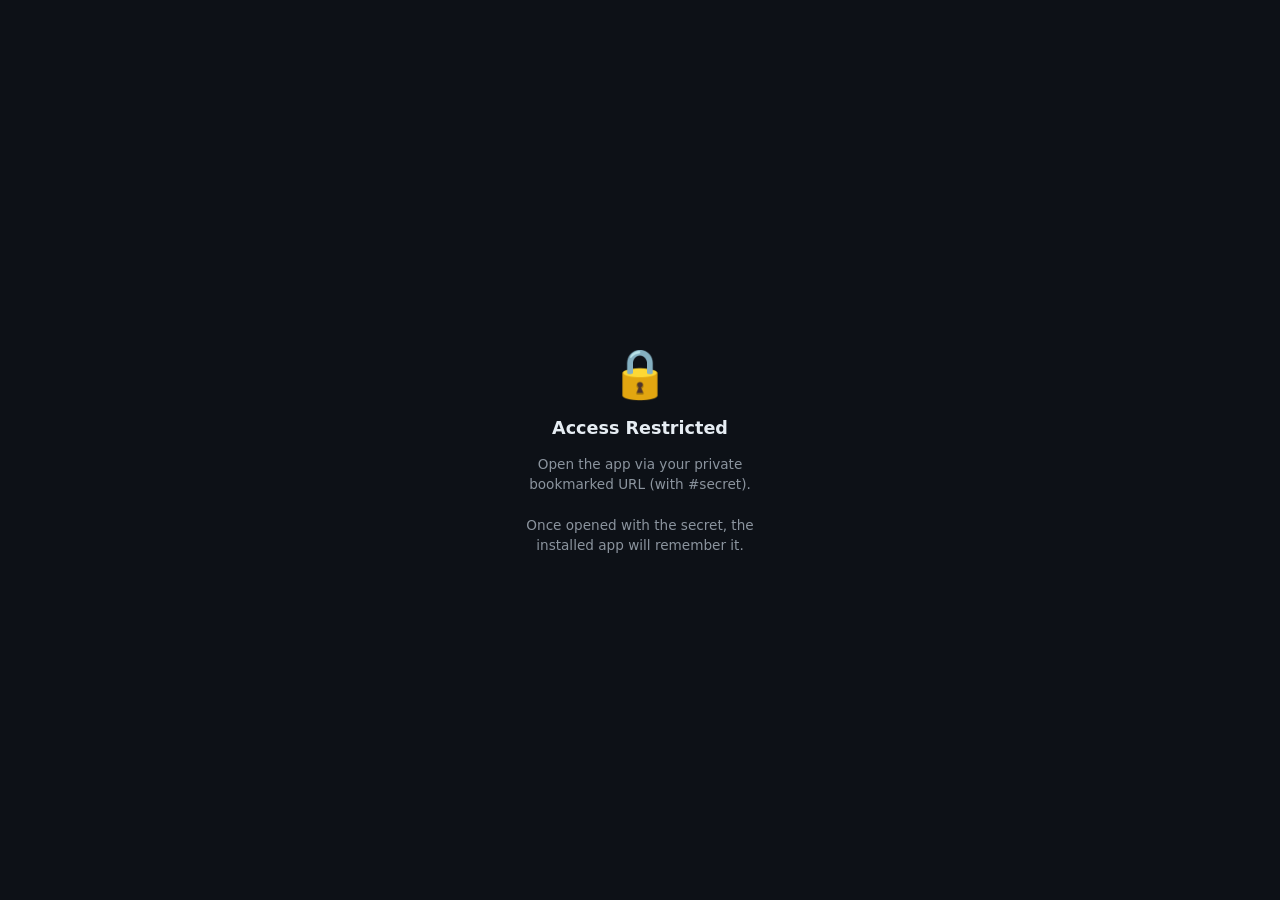
<file: elmeasure/index.html>
<!DOCTYPE html>
<html lang="en">
<head>
  <meta charset="UTF-8" />
  <meta name="viewport" content="width=device-width, initial-scale=1.0, viewport-fit=cover" />
  <meta name="theme-color" content="#0f172a" />
  <meta name="mobile-web-app-capable" content="yes" />
  <meta name="apple-mobile-web-app-capable" content="yes" />
  <meta name="apple-mobile-web-app-status-bar-style" content="black-translucent" />
  <meta name="apple-mobile-web-app-title" content="B401 Meter" />
  <title>B401 — Meter</title>
  <link rel="manifest" href="manifest.json" />
  <link rel="apple-touch-icon" href="icon.svg" />
  <link rel="stylesheet" href="app.css" />
</head>
<body>
  <div id="app">

    <!-- ── Header ────────────────────────────────────── -->
    <header id="app-header">
      <div class="header-left">
        <span class="flat-badge" id="flat-badge">B401</span>
        <div class="header-titles">
          <h1>Meter</h1>
          <p class="subtitle" id="header-subtitle">Galaxy Apartments</p>
        </div>
      </div>
      <button id="refresh-btn" class="icon-btn" title="Refresh" aria-label="Refresh">
        <svg id="refresh-icon" viewBox="0 0 24 24" fill="none" stroke="currentColor" stroke-width="2.2" stroke-linecap="round" stroke-linejoin="round">
          <polyline points="23 4 23 10 17 10"/>
          <polyline points="1 20 1 14 7 14"/>
          <path d="M3.51 9a9 9 0 0 1 14.85-3.36L23 10M1 14l4.64 4.36A9 9 0 0 0 20.49 15"/>
        </svg>
      </button>
    </header>

    <!-- ── Tab Bar ────────────────────────────────────── -->
    <nav id="tab-bar" role="tablist">
      <button class="tab active" data-tab="live" role="tab" aria-selected="true">
        <svg viewBox="0 0 24 24" fill="none" stroke="currentColor" stroke-width="2" stroke-linecap="round" stroke-linejoin="round"><circle cx="12" cy="12" r="10"/><polyline points="12 6 12 12 16 14"/></svg>
        Live
      </button>
      <button class="tab" data-tab="monthly" role="tab" aria-selected="false">
        <svg viewBox="0 0 24 24" fill="none" stroke="currentColor" stroke-width="2" stroke-linecap="round" stroke-linejoin="round"><rect x="3" y="4" width="18" height="18" rx="2" ry="2"/><line x1="16" y1="2" x2="16" y2="6"/><line x1="8" y1="2" x2="8" y2="6"/><line x1="3" y1="10" x2="21" y2="10"/></svg>
        Monthly
      </button>
      <button class="tab" data-tab="daily" role="tab" aria-selected="false">
        <svg viewBox="0 0 24 24" fill="none" stroke="currentColor" stroke-width="2" stroke-linecap="round" stroke-linejoin="round"><polyline points="22 12 18 12 15 21 9 3 6 12 2 12"/></svg>
        Daily
      </button>
      <button class="tab" data-tab="recharge" role="tab" aria-selected="false">
        <svg viewBox="0 0 24 24" fill="none" stroke="currentColor" stroke-width="2" stroke-linecap="round" stroke-linejoin="round"><line x1="12" y1="1" x2="12" y2="23"/><path d="M17 5H9.5a3.5 3.5 0 0 0 0 7h5a3.5 3.5 0 0 1 0 7H6"/></svg>
        Recharge
      </button>
      <button class="tab" data-tab="mygate" role="tab" aria-selected="false">
        <svg viewBox="0 0 24 24" fill="none" stroke="currentColor" stroke-width="2" stroke-linecap="round" stroke-linejoin="round"><path d="M12 22s8-4 8-10V5l-8-3-8 3v7c0 6 8 10 8 10z"/></svg>
        MyGate
      </button>
    </nav>

    <!-- ── Main Content ───────────────────────────────── -->
    <main id="main-content">

      <!-- ===== LIVE TAB ===== -->
      <section id="tab-live" class="tab-panel active">
        <!-- Status bar -->
        <div id="live-status-bar" class="status-bar">
          <span id="live-status-dot" class="status-dot"></span>
          <span id="live-status-text">Fetching…</span>
          <span id="live-timestamp" class="status-time"></span>
        </div>

        <!-- ── This Month So Far (HERO) ─────────────── -->
        <div class="section-title" style="margin-top:4px">This Month So Far</div>
        <div class="month-hero-card" id="this-month-card">
          <div class="month-hero-total">
            <div class="month-hero-total-label">Actual · Projected</div>
            <div class="month-hero-both">
              <span class="month-hero-actual" id="est-total">—</span>
              <span class="month-hero-sep">/</span>
              <span class="month-hero-proj" id="est-projected">—</span>
              <span class="month-hero-unit-inline">₹</span>
            </div>
          </div>
          <div class="month-hero-breakdown">
            <div class="month-hero-item">
              <span class="src-badge eb-badge">EB</span>
              <span class="month-hero-cost" id="est-eb-cost">—</span>
              <span class="month-hero-unit">₹</span>
            </div>
            <div class="month-hero-item">
              <span class="src-badge dg-badge">DG</span>
              <span class="month-hero-cost" id="est-dg-cost">—</span>
              <span class="month-hero-unit">₹</span>
            </div>
          </div>
          <div class="estimate-note" id="estimate-note"></div>
          <div class="estimate-vs" id="estimate-vs"></div>
        </div>

        <!-- ── Balance + Power strip ────────────────── -->
        <div class="live-strip">
          <div class="live-strip-item">
            <div class="live-strip-label">Balance</div>
            <div class="live-strip-value" id="live-balance">—</div>
            <div class="live-strip-unit">₹</div>
            <div class="live-strip-sub" id="live-runway"></div>
          </div>
          <div class="live-strip-divider"></div>
          <div class="live-strip-item">
            <div class="live-strip-label">Live Power</div>
            <div class="live-strip-value" id="live-wattage">—</div>
            <div class="live-strip-unit" id="live-energy-type">W</div>
            <div class="live-strip-sub" id="live-power-cost"></div>
          </div>
        </div>

        <!-- ── Estimates ──────────────────────────── -->
        <div class="section-title">Estimates</div>
        <div class="prediction-cards" id="prediction-cards">
          <div class="pred-loading">Loading…</div>
        </div>

        <div class="section-title">Digital Meters (Last Bill)</div>
        <div class="water-grid" id="water-grid">
          <div class="water-loading">Loading water data…</div>
        </div>

        <!-- ── Details collapsible ──────────────────── -->
        <details class="details-panel" id="live-details">
          <summary class="details-summary">Meter Readings &amp; Details</summary>
          <div class="details-body">
            <div class="detail-row">
              <span class="detail-label">EB Meter</span>
              <span class="detail-value"><span id="live-eb">—</span> kWh</span>
            </div>
            <div class="detail-row">
              <span class="detail-label">DG Meter</span>
              <span class="detail-value"><span id="live-dg">—</span> kWh</span>
            </div>
            <div class="detail-row">
              <span class="detail-label">Current</span>
              <span class="detail-value"><span id="live-current">—</span> A</span>
            </div>
            <div class="detail-row">
              <span class="detail-label">EB Usage (est.)</span>
              <span class="detail-value"><span id="est-eb-usage">—</span> kWh</span>
            </div>
            <div class="detail-row">
              <span class="detail-label">DG Usage (est.)</span>
              <span class="detail-value"><span id="est-dg-usage">—</span> kWh</span>
            </div>
          </div>
        </details>
      </section>

      <!-- ===== MONTHLY TAB ===== -->
      <section id="tab-monthly" class="tab-panel">
        <div class="section-title" style="margin-top:0">Monthly Bills</div>

        <!-- Month selector chips -->
        <div class="month-scroll" id="month-selector" role="listbox" aria-label="Select month"></div>

        <!-- Monthly detail card -->
        <div id="monthly-detail" class="monthly-detail-card">
          <div class="monthly-loading" id="monthly-loading">
            <div class="spinner"></div>
            <span>Fetching monthly data…</span>
          </div>
          <div id="monthly-content" style="display:none">
            <div class="monthly-header">
              <span id="monthly-period"></span>
              <span id="monthly-dates" class="monthly-dates"></span>
            </div>

            <!-- Total bill (prominent) -->
            <div class="monthly-total-hero">
              <span class="monthly-total-hero-label">Total Bill</span>
              <span class="monthly-total-hero-value" id="monthly-total-amount">—</span>
            </div>

            <!-- EB / DG / Water summary -->
            <div class="bill-section-title">⚡ Electricity</div>
            <div class="bill-table">
              <div class="bill-row bill-header-row">
                <span>Source</span><span>Units</span><span>Cost</span>
              </div>
              <div class="bill-row" id="monthly-eb-row">
                <span class="src-badge eb-badge">EB</span><span id="m-eb-units">—</span><span id="m-eb-cost">—</span>
              </div>
              <div class="bill-row" id="monthly-dg-row">
                <span class="src-badge dg-badge">DG</span><span id="m-dg-units">—</span><span id="m-dg-cost">—</span>
              </div>
            </div>

            <!-- Water DI meters -->
            <div class="bill-section-title">💧 Water Meters</div>
            <div class="bill-table" id="monthly-water-table">
              <div class="bill-row bill-header-row">
                <span>Meter</span><span>Units</span><span>Cost</span>
              </div>
              <!-- rows injected by JS -->
            </div>

            <!-- Details collapsible (meter readings) -->
            <details class="details-panel" style="margin-top:12px">
              <summary class="details-summary">Meter Readings</summary>
              <div class="details-body">
                <div class="detail-row"><span class="detail-label">EB Prev</span><span class="detail-value"><span id="m-eb-prev">—</span> kWh</span></div>
                <div class="detail-row"><span class="detail-label">EB Present</span><span class="detail-value"><span id="m-eb-curr">—</span> kWh</span></div>
                <div class="detail-row"><span class="detail-label">DG Prev</span><span class="detail-value"><span id="m-dg-prev">—</span> kWh</span></div>
                <div class="detail-row"><span class="detail-label">DG Present</span><span class="detail-value"><span id="m-dg-curr">—</span> kWh</span></div>
              </div>
            </details>
          </div>
        </div>

        <!-- Trend charts -->
        <div class="section-title">Electricity Trend (kWh)</div>
        <div class="chart-container" id="chart-container">
          <canvas id="trend-chart"></canvas>
        </div>

        <div class="section-title">Water Trend (KL)</div>
        <div class="chart-container" id="water-chart-container">
          <canvas id="water-trend-chart"></canvas>
        </div>
      </section>

      <!-- ===== DAILY TAB ===== -->
      <section id="tab-daily" class="tab-panel">

        <!-- Month selector -->
        <div class="month-scroll" id="daily-month-selector" role="listbox" aria-label="Select month for daily view"></div>

        <!-- Summary strip -->
        <div class="daily-summary" id="daily-summary">
          <div class="daily-sum-item">
            <div class="daily-sum-label">Total</div>
            <div class="daily-sum-value" id="daily-total">—</div>
            <div class="daily-sum-unit">kWh</div>
          </div>
          <div class="daily-sum-item">
            <div class="daily-sum-label">Avg / Day</div>
            <div class="daily-sum-value" id="daily-avg">—</div>
            <div class="daily-sum-unit">kWh</div>
          </div>
          <div class="daily-sum-item">
            <div class="daily-sum-label">Est. Cost</div>
            <div class="daily-sum-value" id="daily-cost">—</div>
            <div class="daily-sum-unit">₹</div>
          </div>
        </div>

        <!-- Bar chart -->
        <div class="chart-container" id="daily-chart-container">
          <canvas id="daily-chart"></canvas>
        </div>

        <!-- Day table -->
        <div class="daily-table" id="daily-table">
          <div class="daily-loading"><div class="spinner"></div><span>Loading…</span></div>
        </div>

      </section>

      <!-- ===== RECHARGE TAB ===== -->
      <section id="tab-recharge" class="tab-panel">
        <div class="section-title" style="margin-top:0">Recharge History</div>

        <!-- Summary -->
        <div class="recharge-summary" id="recharge-summary">
          <div class="rs-item">
            <div class="rs-label">Total Recharged</div>
            <div class="rs-value" id="rs-total">—</div>
          </div>
          <div class="rs-item">
            <div class="rs-label">Avg / Month</div>
            <div class="rs-value" id="rs-avg">—</div>
          </div>
          <div class="rs-item">
            <div class="rs-label">Transactions</div>
            <div class="rs-value" id="rs-count">—</div>
          </div>
        </div>

        <!-- Recharge list -->
        <div class="recharge-list" id="recharge-list">
          <div class="recharge-loading">
            <div class="spinner"></div>
            <span>Loading…</span>
          </div>
        </div>
      </section>

      <!-- ===== MYGATE TAB ===== -->
      <section id="tab-mygate" class="tab-panel mg-tab-panel">
        <!-- Minimal floating toggle: hides MyGate left sidebar & top header by default; tap 🔑 during first-time login if needed -->
        <button id="mg-fullframe-toggle" class="mg-float-toggle" title="Toggle full frame (use for first-time login)">🔑 Login View</button>

        <!-- Embedded in-tab Helpdesk iframe container (cropped to inner Helpdesk pane) -->
        <div class="mg-frame-wrap mg-crop-shell" id="mg-frame-wrap">
          <div class="mg-frame-loader" id="mg-frame-loader">
            <div class="spinner"></div>
            <span>Loading Helpdesk…</span>
          </div>
          <iframe id="mg-iframe"
                  class="mg-iframe"
                  title="MyGate Helpdesk"
                  allow="clipboard-read; clipboard-write; payment"
                  referrerpolicy="strict-origin-when-cross-origin"></iframe>
        </div>
      </section>

    </main>

    <!-- ── Toast ─────────────────────────────────────── -->
    <div id="toast" class="toast" role="alert" aria-live="polite"></div>

  </div><!-- #app -->

  <script type="module" src="app.js"></script>
</body>
</html>
</file>
<file: elmeasure/app.css>
/* ═══════════════════════════════════════════════════
   B401 Meter PWA — app.css
   Mobile-first, dark theme
═══════════════════════════════════════════════════ */

:root {
  /* Palette */
  --bg-base:       #0f172a;
  --bg-card:       #1e293b;
  --bg-card-alt:   #162032;
  --bg-elevated:   #263348;
  --border:        #2d3f57;
  --text-primary:  #f1f5f9;
  --text-secondary:#94a3b8;
  --text-muted:    #64748b;

  /* Accent colours */
  --accent-blue:   #3b82f6;
  --accent-green:  #22c55e;
  --accent-amber:  #f59e0b;
  --accent-red:    #ef4444;
  --accent-purple: #a855f7;
  --accent-cyan:   #06b6d4;
  --accent-water:  #38bdf8;

  /* Semantic */
  --eb-color:      #facc15;
  --dg-color:      #fb923c;
  --water-color:   #38bdf8;
  --balance-color: #4ade80;

  /* Spacing */
  --safe-top:    env(safe-area-inset-top, 0px);
  --safe-bottom: env(safe-area-inset-bottom, 0px);
  --radius-sm:   10px;
  --radius-md:   16px;
  --radius-lg:   22px;
  --shadow:      0 4px 24px rgba(0,0,0,0.4);
}

/* ── Reset ───────────────────────────────────────── */
*, *::before, *::after { box-sizing: border-box; margin: 0; padding: 0; }
html { font-size: 16px; }
body {
  background: var(--bg-base);
  color: var(--text-primary);
  font-family: -apple-system, BlinkMacSystemFont, 'Segoe UI', Roboto, sans-serif;
  -webkit-font-smoothing: antialiased;
  overscroll-behavior: none;
  min-height: 100dvh;
}
button { background: none; border: none; cursor: pointer; color: inherit; }
canvas { display: block; width: 100% !important; }

/* ── App Shell ───────────────────────────────────── */
#app {
  display: flex;
  flex-direction: column;
  height: 100dvh;
  overflow: hidden;
}

/* ── Header ─────────────────────────────────────── */
#app-header {
  display: flex;
  align-items: center;
  justify-content: space-between;
  padding: calc(var(--safe-top) + 14px) 20px 14px;
  background: var(--bg-card);
  border-bottom: 1px solid var(--border);
  flex-shrink: 0;
  gap: 12px;
}
.header-left {
  display: flex;
  align-items: center;
  gap: 12px;
  min-width: 0;
}
.flat-badge {
  background: linear-gradient(135deg, var(--accent-blue), var(--accent-purple));
  color: #fff;
  font-weight: 800;
  font-size: 13px;
  letter-spacing: 0.5px;
  padding: 5px 10px;
  border-radius: var(--radius-sm);
  flex-shrink: 0;
  cursor: pointer;
  user-select: none;
  -webkit-user-select: none;
}
.flat-badge-input {
  background: rgba(59,130,246,0.2);
  border: 2px solid var(--accent-blue);
  color: #fff;
  font-weight: 800;
  font-size: 13px;
  letter-spacing: 0.5px;
  padding: 4px 8px;
  border-radius: var(--radius-sm);
  width: 70px;
  text-align: center;
  outline: none;
  text-transform: uppercase;
  flex-shrink: 0;
}
.header-titles h1 {
  font-size: 17px;
  font-weight: 700;
  line-height: 1.1;
  white-space: nowrap;
}
.subtitle {
  font-size: 11px;
  color: var(--text-muted);
  margin-top: 2px;
  white-space: nowrap;
  overflow: hidden;
  text-overflow: ellipsis;
}
.icon-btn {
  width: 40px; height: 40px;
  border-radius: 50%;
  display: flex; align-items: center; justify-content: center;
  background: var(--bg-elevated);
  color: var(--text-secondary);
  flex-shrink: 0;
  transition: background 0.15s, color 0.15s;
  -webkit-tap-highlight-color: transparent;
}
.icon-btn:active { background: var(--border); color: var(--text-primary); }
.icon-btn svg { width: 18px; height: 18px; }
.icon-btn.spinning svg { animation: spin 0.8s linear infinite; }
@keyframes spin { to { transform: rotate(360deg); } }

/* ── Tab Bar ─────────────────────────────────────── */
#tab-bar {
  display: flex;
  background: var(--bg-card);
  border-bottom: 1px solid var(--border);
  flex-shrink: 0;
}
.tab {
  flex: 1;
  display: flex;
  flex-direction: column;
  align-items: center;
  gap: 3px;
  padding: 10px 8px;
  font-size: 11px;
  font-weight: 500;
  color: var(--text-muted);
  border-bottom: 2px solid transparent;
  transition: color 0.15s, border-color 0.15s;
  -webkit-tap-highlight-color: transparent;
}
.tab svg { width: 18px; height: 18px; }
.tab.active {
  color: var(--accent-blue);
  border-bottom-color: var(--accent-blue);
}

/* ── Main scroll area ────────────────────────────── */
#main-content {
  flex: 1;
  overflow-y: auto;
  overscroll-behavior: contain;
  -webkit-overflow-scrolling: touch;
}
.tab-panel {
  display: none;
  padding: 16px 16px calc(var(--safe-bottom) + 16px);
  animation: fadeIn 0.18s ease;
}
.tab-panel.active { display: block; }
@keyframes fadeIn { from { opacity: 0; transform: translateY(4px); } to { opacity: 1; transform: none; } }

/* ── Status Bar ──────────────────────────────────── */
.status-bar {
  display: flex;
  align-items: center;
  gap: 8px;
  font-size: 11px;
  color: var(--text-muted);
  margin-bottom: 14px;
}
.status-dot {
  width: 7px; height: 7px;
  border-radius: 50%;
  background: var(--text-muted);
  flex-shrink: 0;
}
.status-dot.ok   { background: var(--accent-green); box-shadow: 0 0 6px var(--accent-green); }
.status-dot.err  { background: var(--accent-red); }
.status-dot.loading { background: var(--accent-amber); animation: pulse 1s ease-in-out infinite; }
@keyframes pulse { 0%,100% { opacity: 1; } 50% { opacity: 0.3; } }
.status-time { margin-left: auto; }

/* ── Section Title ───────────────────────────────── */
.section-title {
  font-size: 11px;
  font-weight: 700;
  letter-spacing: 1.2px;
  text-transform: uppercase;
  color: var(--text-muted);
  margin: 20px 0 10px;
}

/* ── Month Hero Card (This Month So Far) ─────────── */
.month-hero-card {
  background: linear-gradient(135deg, #0f2041 0%, #0a1628 100%);
  border: 1px solid #1e3a5f;
  border-radius: var(--radius-lg);
  padding: 20px 20px 16px;
  margin-bottom: 14px;
  position: relative;
  overflow: hidden;
}
.month-hero-card::before {
  content: '';
  position: absolute;
  top: -40%; right: -20%;
  width: 200px; height: 200px;
  background: radial-gradient(circle, rgba(96,165,250,0.1) 0%, transparent 70%);
  pointer-events: none;
}
.month-hero-total {
  text-align: center;
  margin-bottom: 16px;
}
.month-hero-total-label {
  font-size: 10px;
  font-weight: 600;
  letter-spacing: 1.5px;
  text-transform: uppercase;
  color: #7ba7d4;
  margin-bottom: 8px;
}
/* Actual / Projected display */
.month-hero-both {
  display: flex;
  align-items: baseline;
  justify-content: center;
  gap: 4px;
}
.month-hero-actual {
  font-size: 48px;
  font-weight: 800;
  color: #60a5fa;
  line-height: 1;
  letter-spacing: -1px;
}
.month-hero-sep {
  font-size: 28px;
  font-weight: 300;
  color: #334e73;
  line-height: 1;
}
.month-hero-proj {
  font-size: 28px;
  font-weight: 600;
  color: #3d6fa8;
  line-height: 1;
  letter-spacing: -0.5px;
}
.month-hero-unit-inline {
  font-size: 13px;
  color: #7ba7d4;
  font-weight: 600;
  margin-left: 2px;
  align-self: flex-start;
  margin-top: 4px;
}
.month-hero-breakdown {
  display: flex;
  justify-content: center;
  align-items: center;
  gap: 0;
  border-top: 1px solid rgba(255,255,255,0.08);
  padding-top: 14px;
}
.month-hero-item {
  flex: 1;
  display: flex;
  flex-direction: row;
  align-items: center;
  justify-content: center;
  gap: 8px;
}
.month-hero-item:first-child {
  border-right: 1px solid rgba(255,255,255,0.08);
}
.month-hero-cost {
  font-size: 22px;
  font-weight: 700;
}
.month-hero-unit {
  font-size: 12px;
  color: var(--text-muted);
  margin-top: 2px;
}
.estimate-note {
  font-size: 11px;
  color: var(--text-muted);
  margin-top: 10px;
  text-align: center;
  display: none;
}
.estimate-note.visible { display: block; }

.estimate-vs {
  font-size: 12px;
  font-weight: 600;
  margin-top: 6px;
  text-align: center;
  display: block;
}
.est-vs-up   { color: var(--accent-red); }
.est-vs-down { color: var(--accent-green); }
.est-vs-same { color: var(--text-muted); font-weight: 400; }

/* ── Live Strip (Balance + Power) ────────────────── */
.live-strip {
  background: var(--bg-card);
  border: 1px solid var(--border);
  border-radius: var(--radius-md);
  display: flex;
  align-items: center;
  padding: 14px 16px;
  margin-bottom: 4px;
  gap: 0;
}
.live-strip-item {
  flex: 1;
  display: flex;
  flex-direction: column;
  align-items: center;
  gap: 2px;
}
.live-strip-label {
  font-size: 10px;
  font-weight: 600;
  letter-spacing: 0.5px;
  text-transform: uppercase;
  color: var(--text-muted);
}
.live-strip-value {
  font-size: 24px;
  font-weight: 700;
  line-height: 1.1;
}
.live-strip-unit {
  font-size: 11px;
  color: var(--text-muted);
}
.live-strip-sub {
  font-size: 10px;
  color: var(--accent-amber);
  margin-top: 3px;
  font-weight: 500;
  min-height: 14px;
}
.live-strip-divider {
  width: 1px;
  height: 40px;
  background: var(--border);
  margin: 0 12px;
  flex-shrink: 0;
}

/* ── Details / Collapsible ───────────────────────── */
.details-panel {
  margin-top: 12px;
}
.details-panel > summary {
  list-style: none;
  cursor: pointer;
  padding: 10px 4px;
  color: var(--text-muted);
  font-size: 12px;
  font-weight: 600;
  letter-spacing: 0.5px;
  -webkit-tap-highlight-color: transparent;
  user-select: none;
  -webkit-user-select: none;
}
.details-panel > summary::-webkit-details-marker { display: none; }
.details-panel > summary::marker { display: none; }
.details-panel > summary::before {
  content: '▶ ';
  font-size: 9px;
  opacity: 0.7;
  transition: transform 0.2s;
  display: inline-block;
}
.details-panel[open] > summary::before {
  transform: rotate(90deg);
}
.details-body {
  display: flex;
  flex-direction: column;
  padding: 4px 0 8px;
}
.detail-row {
  display: flex;
  justify-content: space-between;
  align-items: center;
  padding: 8px 4px;
  border-bottom: 1px solid var(--border);
  font-size: 13px;
}
.detail-row:last-child { border-bottom: none; }
.detail-label { color: var(--text-secondary); }
.detail-value { font-weight: 600; color: var(--text-primary); }

/* ── Prediction Cards ────────────────────────────── */
.prediction-cards {
  display: grid;
  grid-template-columns: 1fr 1fr;
  gap: 10px;
  margin-bottom: 4px;
}
.pred-card {
  background: var(--bg-card);
  border: 1px solid var(--border);
  border-radius: var(--radius-md);
  padding: 14px 12px;
}
.pred-card.pred-ok   { border-color: rgba(74,222,128,0.35); }
.pred-card.pred-warn { border-color: rgba(245,158,11,0.4); }
.pred-label {
  font-size: 10px;
  font-weight: 600;
  letter-spacing: 0.5px;
  text-transform: uppercase;
  color: var(--text-muted);
  margin-bottom: 6px;
}
.pred-value {
  font-size: 15px;
  font-weight: 700;
  color: var(--text-primary);
  line-height: 1.25;
  margin-bottom: 4px;
}
.pred-value-unit {
  font-size: 11px;
  font-weight: 500;
  color: var(--text-muted);
  margin-left: 2px;
}
.pred-sub {
  font-size: 11px;
  color: var(--text-muted);
}
.pred-vs {
  font-size: 11px;
  font-weight: 600;
  margin-top: 4px;
}
.pred-vs-up   { color: var(--accent-red); }
.pred-vs-down { color: var(--accent-green); }
.pred-loading {
  grid-column: 1/-1;
  color: var(--text-muted);
  font-size: 13px;
  padding: 8px 0;
}

/* ── Water Grid ──────────────────────────────────── */
.water-grid {
  display: grid;
  grid-template-columns: 1fr 1fr;
  gap: 10px;
  margin-bottom: 4px;
}
.water-card {
  background: var(--bg-card);
  border: 1px solid var(--border);
  border-radius: var(--radius-md);
  padding: 14px;
}
.water-card-label {
  font-size: 10px;
  font-weight: 600;
  letter-spacing: 0.5px;
  text-transform: uppercase;
  color: var(--water-color);
  margin-bottom: 6px;
}
.water-card-reading {
  font-size: 22px;
  font-weight: 700;
}
.water-card-unit {
  font-size: 11px;
  color: var(--text-muted);
  margin-top: 2px;
}
.water-card-delta {
  font-size: 12px;
  color: var(--accent-green);
  margin-top: 4px;
  font-weight: 600;
}
.water-loading {
  grid-column: 1/-1;
  color: var(--text-muted);
  font-size: 13px;
  padding: 12px 0;
}

/* ── Month Selector ──────────────────────────────── */
.month-scroll {
  display: flex;
  gap: 8px;
  overflow-x: auto;
  padding-bottom: 10px;
  scrollbar-width: none;
  -ms-overflow-style: none;
  margin-bottom: 14px;
}
.month-scroll::-webkit-scrollbar { display: none; }
.month-chip {
  flex-shrink: 0;
  padding: 7px 14px;
  border-radius: 20px;
  font-size: 13px;
  font-weight: 600;
  background: var(--bg-card);
  border: 1px solid var(--border);
  color: var(--text-secondary);
  transition: background 0.15s, border-color 0.15s, color 0.15s;
  white-space: nowrap;
  -webkit-tap-highlight-color: transparent;
}
.month-chip.active, .month-chip:active {
  background: var(--accent-blue);
  border-color: var(--accent-blue);
  color: #fff;
}

/* ── Monthly Detail Card ─────────────────────────── */
.monthly-detail-card {
  background: var(--bg-card);
  border: 1px solid var(--border);
  border-radius: var(--radius-md);
  overflow: hidden;
  margin-bottom: 16px;
}
.monthly-loading {
  display: flex;
  align-items: center;
  gap: 12px;
  padding: 24px 20px;
  color: var(--text-muted);
  font-size: 14px;
}
.spinner {
  width: 18px; height: 18px;
  border: 2px solid var(--border);
  border-top-color: var(--accent-blue);
  border-radius: 50%;
  animation: spin 0.7s linear infinite;
  flex-shrink: 0;
}
.monthly-header {
  display: flex;
  justify-content: space-between;
  align-items: flex-start;
  padding: 16px 16px 10px;
  border-bottom: 1px solid var(--border);
  gap: 8px;
  flex-wrap: wrap;
}
.monthly-header span:first-child {
  font-size: 17px;
  font-weight: 700;
}
.monthly-dates {
  font-size: 11px;
  color: var(--text-muted);
  margin-top: 2px;
}

/* ── Monthly Total Hero ──────────────────────────── */
.monthly-total-hero {
  display: flex;
  justify-content: space-between;
  align-items: center;
  padding: 16px 16px 14px;
  border-bottom: 1px solid var(--border);
}
.monthly-total-hero-label {
  font-size: 13px;
  color: var(--text-secondary);
  font-weight: 600;
}
.monthly-total-hero-value {
  font-size: 28px;
  font-weight: 800;
  color: var(--balance-color);
}

.bill-section-title {
  font-size: 12px;
  font-weight: 700;
  letter-spacing: 0.5px;
  color: var(--text-secondary);
  padding: 12px 16px 6px;
}
.bill-table { padding: 0 10px 8px; }
.bill-row {
  display: grid;
  grid-template-columns: 60px 1fr 1fr;
  gap: 4px;
  padding: 8px 6px;
  font-size: 13px;
  border-bottom: 1px solid var(--border);
  align-items: center;
}
.bill-row:last-child { border-bottom: none; }
.bill-header-row {
  font-size: 10px;
  font-weight: 600;
  letter-spacing: 0.5px;
  text-transform: uppercase;
  color: var(--text-muted);
  padding-bottom: 4px;
}
.src-badge {
  display: inline-block;
  padding: 3px 8px;
  border-radius: 6px;
  font-size: 11px;
  font-weight: 700;
}
.eb-badge  { background: rgba(250,204,21,0.15); color: var(--eb-color); }
.dg-badge  { background: rgba(251,146,60,0.15); color: var(--dg-color); }
.di-badge  { background: rgba(56,189,248,0.15); color: var(--water-color); }

/* ── Chart ───────────────────────────────────────── */
.chart-container {
  background: var(--bg-card);
  border: 1px solid var(--border);
  border-radius: var(--radius-md);
  padding: 16px 12px;
  margin-bottom: 4px;
  height: 200px;
  position: relative;
}

/* ── Recharge Summary ────────────────────────────── */
.recharge-summary {
  display: grid;
  grid-template-columns: 1fr 1fr 1fr;
  gap: 10px;
  margin-bottom: 16px;
}
.rs-item {
  background: var(--bg-card);
  border: 1px solid var(--border);
  border-radius: var(--radius-md);
  padding: 14px 10px;
  text-align: center;
}
.rs-label { font-size: 10px; color: var(--text-muted); font-weight: 600; text-transform: uppercase; letter-spacing: 0.5px; margin-bottom: 6px; }
.rs-value { font-size: 18px; font-weight: 700; color: var(--balance-color); }

/* ── Recharge List ───────────────────────────────── */
.recharge-list { display: flex; flex-direction: column; gap: 8px; }
.recharge-loading {
  display: flex; align-items: center; gap: 12px;
  color: var(--text-muted); font-size: 14px; padding: 20px 0;
}
.recharge-item {
  background: var(--bg-card);
  border: 1px solid var(--border);
  border-radius: var(--radius-md);
  padding: 14px 16px;
  display: flex;
  align-items: center;
  gap: 14px;
}
.recharge-icon {
  width: 38px; height: 38px;
  border-radius: 50%;
  background: rgba(74,222,128,0.1);
  border: 1px solid rgba(74,222,128,0.2);
  display: flex; align-items: center; justify-content: center;
  flex-shrink: 0;
  color: var(--accent-green);
  font-size: 16px;
}
.recharge-info { flex: 1; min-width: 0; }
.recharge-date { font-size: 13px; color: var(--text-secondary); }
.recharge-mode { font-size: 11px; color: var(--text-muted); margin-top: 2px; }
.recharge-amount {
  font-size: 18px;
  font-weight: 700;
  color: var(--balance-color);
  white-space: nowrap;
}

/* ── Toast ───────────────────────────────────────── */
.toast {
  position: fixed;
  bottom: calc(var(--safe-bottom) + 16px);
  left: 50%;
  transform: translateX(-50%) translateY(80px);
  background: var(--bg-elevated);
  color: var(--text-primary);
  border: 1px solid var(--border);
  border-radius: 24px;
  padding: 10px 20px;
  font-size: 13px;
  font-weight: 500;
  white-space: nowrap;
  transition: transform 0.25s cubic-bezier(0.34,1.56,0.64,1), opacity 0.25s;
  opacity: 0;
  pointer-events: none;
  z-index: 999;
  box-shadow: var(--shadow);
}
.toast.show {
  transform: translateX(-50%) translateY(0);
  opacity: 1;
}

/* ── Utility ─────────────────────────────────────── */
.visually-hidden { position: absolute; width: 1px; height: 1px; overflow: hidden; clip: rect(0,0,0,0); }

/* ── Daily Tab ───────────────────────────────────── */
.daily-summary {
  display: flex;
  gap: 8px;
  margin: 12px 0 10px;
}
.daily-sum-item {
  flex: 1;
  background: var(--bg-card);
  border: 1px solid var(--border);
  border-radius: var(--radius);
  padding: 10px 8px 8px;
  text-align: center;
}
.daily-sum-label {
  font-size: 10px;
  color: var(--text-muted);
  text-transform: uppercase;
  letter-spacing: 0.04em;
  margin-bottom: 4px;
}
.daily-sum-value {
  font-size: 20px;
  font-weight: 700;
  color: var(--text-primary);
  line-height: 1.1;
}
.daily-sum-unit {
  font-size: 10px;
  color: var(--text-muted);
  margin-top: 2px;
}

.daily-table {
  margin-top: 12px;
  display: flex;
  flex-direction: column;
  gap: 2px;
}
.daily-loading {
  display: flex;
  align-items: center;
  justify-content: center;
  gap: 10px;
  padding: 24px;
  color: var(--text-muted);
  font-size: 13px;
}
.daily-row {
  display: flex;
  align-items: center;
  background: var(--bg-card);
  border: 1px solid var(--border);
  border-radius: 6px;
  padding: 8px 12px;
  font-size: 13px;
  gap: 8px;
}
.daily-row.daily-high-red {
  border-color: rgba(239, 68, 68, 0.55);
  background: rgba(239, 68, 68, 0.08);
}
.daily-row.daily-high-amber {
  border-color: rgba(245, 158, 11, 0.55);
  background: rgba(245, 158, 11, 0.08);
}
.daily-row.daily-low-green {
  border-color: rgba(34, 197, 94, 0.5);
  background: rgba(34, 197, 94, 0.07);
}
.daily-day {
  flex: 1;
  color: var(--text-secondary);
}
.daily-dow {
  font-size: 0.75rem;
  color: var(--text-muted);
  margin-left: 4px;
}
.water-liters {
  font-size: 0.75rem;
  color: var(--text-muted);
  margin-left: 4px;
}
.daily-high-red .daily-day,
.daily-high-red .daily-kwh {
  color: #f87171;
  font-weight: 600;
}
.daily-high-amber .daily-day,
.daily-high-amber .daily-kwh {
  color: #fbbf24;
  font-weight: 600;
}
.daily-low-green .daily-day,
.daily-low-green .daily-kwh {
  color: #4ade80;
  font-weight: 600;
}
.daily-kwh {
  font-weight: 600;
  color: var(--text-primary);
  min-width: 80px;
  text-align: right;
}
.daily-cost-cell {
  color: var(--text-muted);
  min-width: 55px;
  text-align: right;
  font-size: 12px;
}

/* ── MyGate Tab (Embedded Helpdesk View) ─────────── */
.mg-tab-panel.active {
  position: relative;
  display: flex;
  flex-direction: column;
  padding: 0;
  height: calc(100dvh - 108px);
}
.mg-float-toggle {
  position: absolute;
  top: 8px;
  right: 8px;
  z-index: 5;
  padding: 4px 10px;
  border-radius: 999px;
  font-size: 11px;
  font-weight: 600;
  background: rgba(15, 23, 42, 0.78);
  color: var(--text-secondary);
  border: 1px solid var(--border);
  backdrop-filter: blur(6px);
  -webkit-backdrop-filter: blur(6px);
  cursor: pointer;
}
.mg-float-toggle.active {
  background: var(--accent-blue);
  color: #ffffff;
  border-color: var(--accent-blue);
}
.mg-frame-wrap {
  position: relative;
  flex: 1;
  width: 100%;
  background: #ffffff;
  overflow: hidden;
}
.mg-frame-loader {
  position: absolute;
  inset: 0;
  display: flex;
  align-items: center;
  justify-content: center;
  gap: 10px;
  background: var(--bg-app);
  color: var(--text-muted);
  font-size: 13px;
  z-index: 2;
}
.mg-iframe {
  width: 100%;
  height: 100%;
  border: none;
  display: block;
}
/* Crop out dashboard.mygate.com's 78px left sidebar & 64px top header so only inner Helpdesk shows */
.mg-frame-wrap.mg-crop-shell .mg-iframe {
  position: absolute;
  top: -64px;
  left: -78px;
  width: calc(100% + 78px);
  height: calc(100% + 64px);
}
</file>
